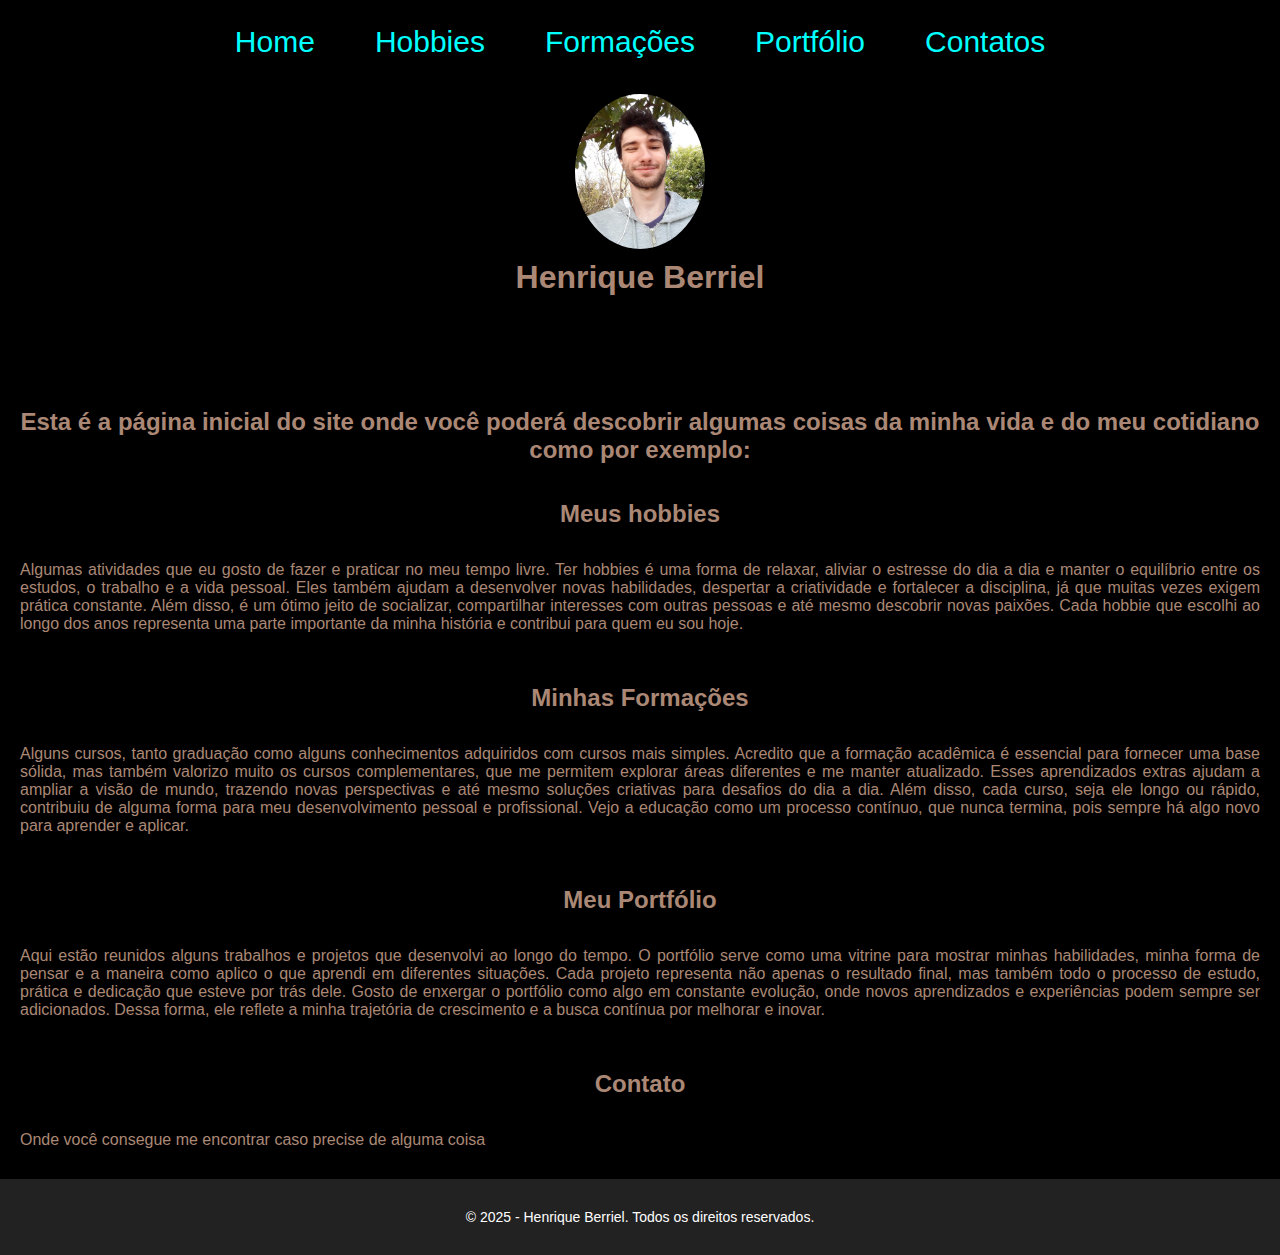
<file: index.html>
<!DOCTYPE html>
<html lang="en">
<head>
    <meta charset="UTF-8">
    <meta name="viewport" content="width=device-width, initial-scale=1.0">
    <title>Site Henrique Berriel</title>
<!--LINKANDO O HTML COM O CSS-->
    <link rel="stylesheet" href="style.css">
</head>
<body>
    <!--AQUI EU CRIEI OS LINKS EXIGIDOS PARA NAVEGAR NO SITE--> 
    <nav id="menu">
       
                <a href="index.html">Home</a>
           
                <a href="hob.html">Hobbies</a>
           
                <a href="form.html">Formações</a>
           
                <a href="port.html">Portfólio</a>
            
                <a href="cont.html">Contatos</a>
           
    </nav>


    <header> 
        <img src="imagens/home.jpg"></img>
        <h1>Henrique Berriel</h1>
    
    </header>

    <br><br><br><br>

    <!-- ESTE É O CONTEÚDO DA PÁGINA HOME, ONDE MOSTRO O QUE TERÁ NO SITE E UMA BREVE EXPLICAÇÃO-->
    <!-- Utilizando h2 para titulos, p para os parágrafos e br para quebra de linhas -->
    
    <div class="content">

        <h2>Esta é a página inicial do site onde você poderá descobrir algumas coisas da minha vida e do meu cotidiano como por exemplo:</h2>
        <br><br>
        
            <h2>Meus hobbies</h2>
            <br>
            <p> Algumas atividades que eu gosto de fazer e praticar no meu tempo livre. 
            Ter hobbies é uma forma de relaxar, aliviar o estresse do dia a dia e manter o equilíbrio entre os estudos, o trabalho e a vida pessoal. 
            Eles também ajudam a desenvolver novas habilidades, despertar a criatividade e fortalecer a disciplina, já que muitas vezes exigem prática constante. 
            Além disso, é um ótimo jeito de socializar, compartilhar interesses com outras pessoas e até mesmo descobrir novas paixões. 
            Cada hobbie que escolhi ao longo dos anos representa uma parte importante da minha história e contribui para quem eu sou hoje.</p>
            
            <br><br>

            <h2>Minhas Formações</h2>
            <br>
            <p>Alguns cursos, tanto graduação como alguns conhecimentos adquiridos com cursos mais simples. 
            Acredito que a formação acadêmica é essencial para fornecer uma base sólida, mas também valorizo muito os cursos complementares, que me permitem explorar áreas diferentes e me manter atualizado. 
            Esses aprendizados extras ajudam a ampliar a visão de mundo, trazendo novas perspectivas e até mesmo soluções criativas para desafios do dia a dia. 
            Além disso, cada curso, seja ele longo ou rápido, contribuiu de alguma forma para meu desenvolvimento pessoal e profissional. 
            Vejo a educação como um processo contínuo, que nunca termina, pois sempre há algo novo para aprender e aplicar. </p>

            <br><br>

            <h2>Meu Portfólio</h2>
            <br>
            <p>Aqui estão reunidos alguns trabalhos e projetos que desenvolvi ao longo do tempo. O portfólio serve como uma vitrine para mostrar minhas habilidades, minha forma de pensar e a maneira como aplico o que aprendi em diferentes situações. Cada projeto representa não apenas o resultado final, mas também todo o processo de estudo, prática e dedicação que esteve por trás dele. Gosto de enxergar o portfólio como algo em constante evolução, onde novos aprendizados e experiências podem sempre ser adicionados. Dessa forma, ele reflete a minha trajetória de crescimento e a busca contínua por melhorar e inovar. </p>

            <br><br>

            <h2>Contato</h2>
            <br>
            <p>Onde você consegue me encontrar caso precise de alguma coisa</p>
        
    
    </div>
    
    <!--UM FOOTER EXTREMAMENTE SIMPLES-->
<footer>
<p>&copy; 2025 - Henrique Berriel. Todos os direitos reservados.</p>
</footer>

</body>
</html>
</file>
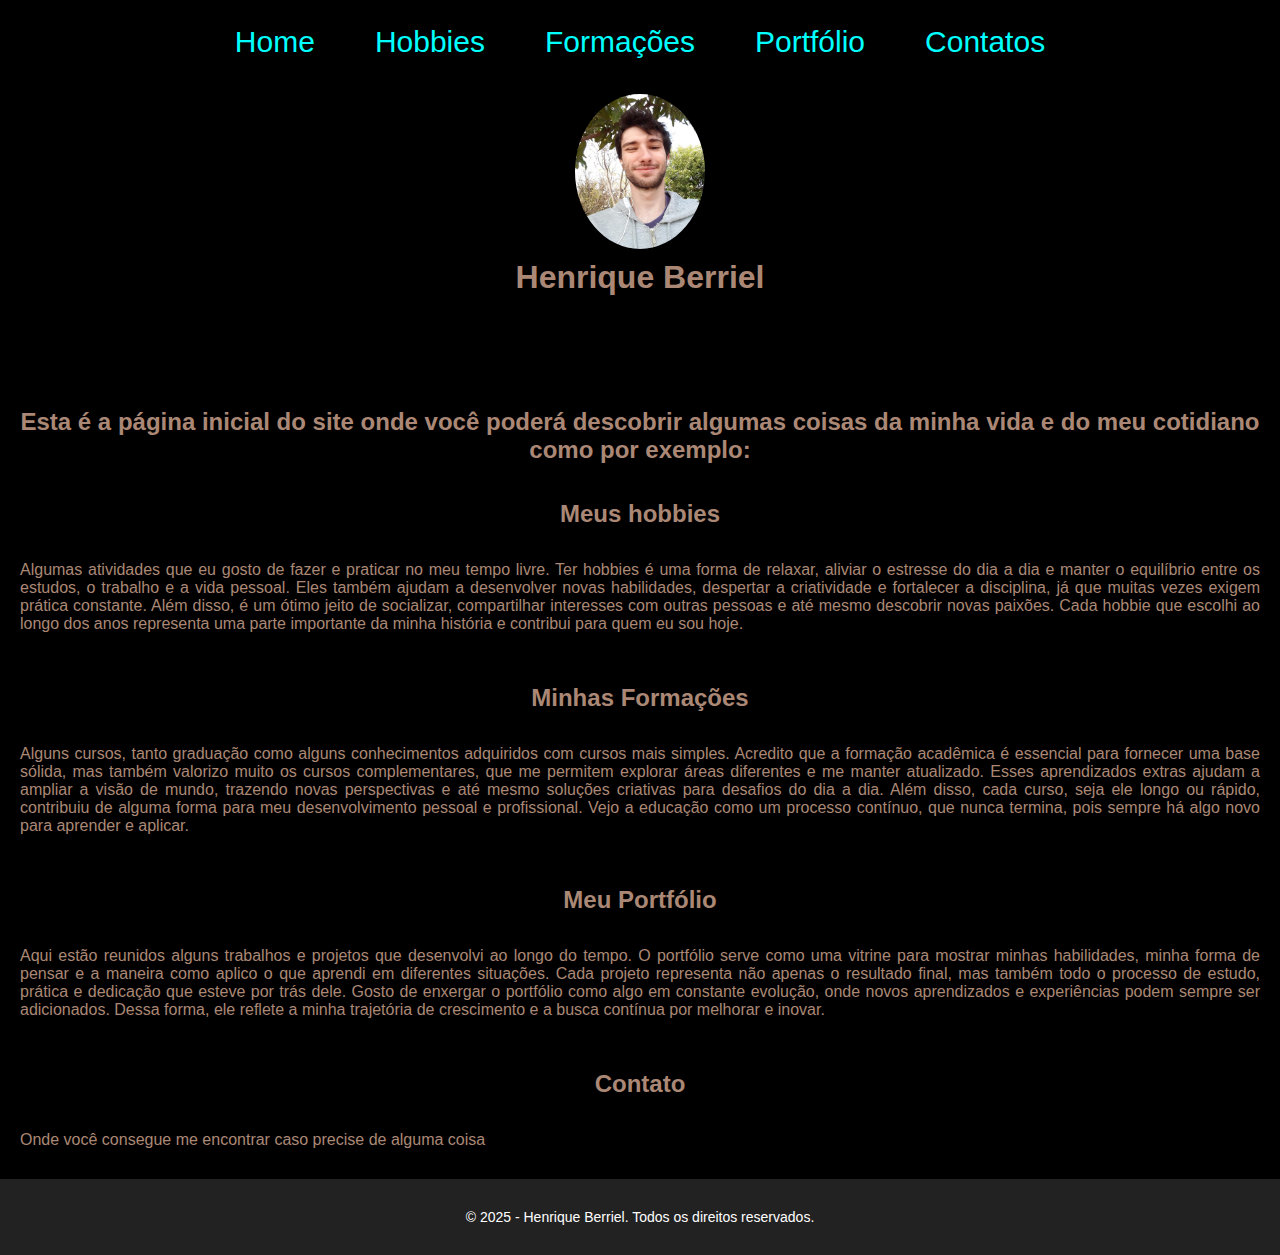
<file: Trabalho/index.html>
<!DOCTYPE html>
<html lang="en">
<head>
    <meta charset="UTF-8">
    <meta name="viewport" content="width=device-width, initial-scale=1.0">
    <title>Site Henrique Berriel</title>
<!--LINKANDO O HTML COM O CSS-->
    <link rel="stylesheet" href="style.css">
</head>
<body>
    <!--AQUI EU CRIEI OS LINKS EXIGIDOS PARA NAVEGAR NO SITE--> 
    <nav id="menu">
       
                <a href="index.html">Home</a>
           
                <a href="hob.html">Hobbies</a>
           
                <a href="form.html">Formações</a>
           
                <a href="port.html">Portfólio</a>
            
                <a href="cont.html">Contatos</a>
           
    </nav>


    <header> 
        <img src="home.jpg"></img>
        <h1>Henrique Berriel</h1>
    
    </header>

    <br><br><br><br>

    <!-- ESTE É O CONTEÚDO DA PÁGINA HOME, ONDE MOSTRO O QUE TERÁ NO SITE E UMA BREVE EXPLICAÇÃO-->
    <!-- Utilizando h2 para titulos, p para os parágrafos e br para quebra de linhas -->
    
    <div class="content">

        <h2>Esta é a página inicial do site onde você poderá descobrir algumas coisas da minha vida e do meu cotidiano como por exemplo:</h2>
        <br><br>
        
            <h2>Meus hobbies</h2>
            <br>
            <p> Algumas atividades que eu gosto de fazer e praticar no meu tempo livre. 
            Ter hobbies é uma forma de relaxar, aliviar o estresse do dia a dia e manter o equilíbrio entre os estudos, o trabalho e a vida pessoal. 
            Eles também ajudam a desenvolver novas habilidades, despertar a criatividade e fortalecer a disciplina, já que muitas vezes exigem prática constante. 
            Além disso, é um ótimo jeito de socializar, compartilhar interesses com outras pessoas e até mesmo descobrir novas paixões. 
            Cada hobbie que escolhi ao longo dos anos representa uma parte importante da minha história e contribui para quem eu sou hoje.</p>
            
            <br><br>

            <h2>Minhas Formações</h2>
            <br>
            <p>Alguns cursos, tanto graduação como alguns conhecimentos adquiridos com cursos mais simples. 
            Acredito que a formação acadêmica é essencial para fornecer uma base sólida, mas também valorizo muito os cursos complementares, que me permitem explorar áreas diferentes e me manter atualizado. 
            Esses aprendizados extras ajudam a ampliar a visão de mundo, trazendo novas perspectivas e até mesmo soluções criativas para desafios do dia a dia. 
            Além disso, cada curso, seja ele longo ou rápido, contribuiu de alguma forma para meu desenvolvimento pessoal e profissional. 
            Vejo a educação como um processo contínuo, que nunca termina, pois sempre há algo novo para aprender e aplicar. </p>

            <br><br>

            <h2>Meu Portfólio</h2>
            <br>
            <p>Aqui estão reunidos alguns trabalhos e projetos que desenvolvi ao longo do tempo. O portfólio serve como uma vitrine para mostrar minhas habilidades, minha forma de pensar e a maneira como aplico o que aprendi em diferentes situações. Cada projeto representa não apenas o resultado final, mas também todo o processo de estudo, prática e dedicação que esteve por trás dele. Gosto de enxergar o portfólio como algo em constante evolução, onde novos aprendizados e experiências podem sempre ser adicionados. Dessa forma, ele reflete a minha trajetória de crescimento e a busca contínua por melhorar e inovar. </p>

            <br><br>

            <h2>Contato</h2>
            <br>
            <p>Onde você consegue me encontrar caso precise de alguma coisa</p>
        
    
    </div>
    
    <!--UM FOOTER EXTREMAMENTE SIMPLES-->
<footer>
<p>&copy; 2025 - Henrique Berriel. Todos os direitos reservados.</p>
</footer>

</body>
</html>
</file>
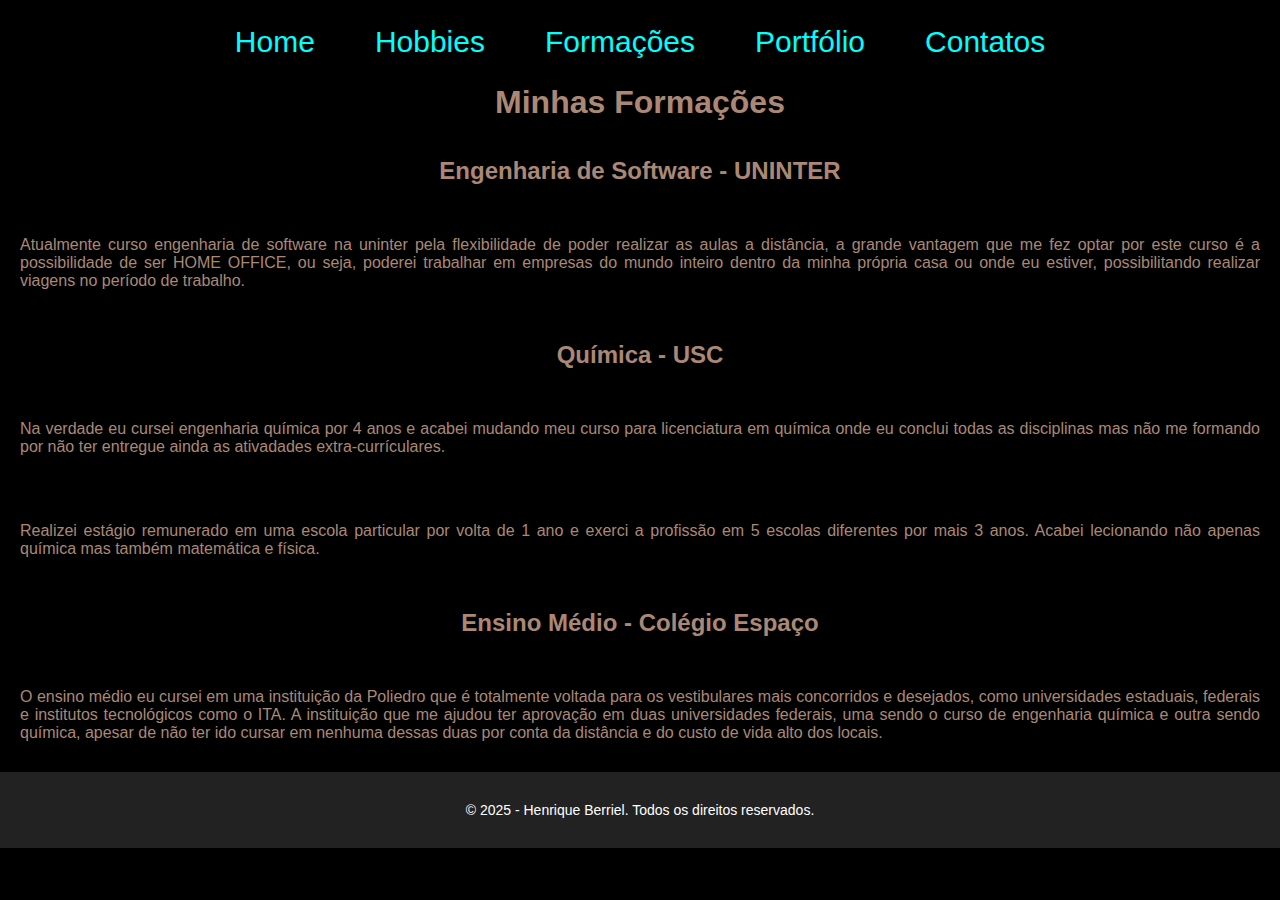
<file: form.html>
<!DOCTYPE html>
<html lang="en">
<head>
    <meta charset="UTF-8">
    <meta name="viewport" content="width=device-width, initial-scale=1.0">
    <title>Formação</title>
<!--LINKANDO O HTML COM O CSS-->
    <link rel="stylesheet" href="style.css">
</head>
<body>
     <!--AQUI EU CRIEI OS LINKS EXIGIDOS PARA NAVEGAR NO SITE--> 
    <nav id="menu">
       
                <a href="index.html">Home</a>
           
                <a href="hob.html">Hobbies</a>
           
                <a href="form.html">Formações</a>
           
                <a href="port.html">Portfólio</a>
            
                <a href="cont.html">Contatos</a>
           
    </nav>

   <!--NESSA DIV EU BASICAMENTE COLOQUEI TODO O CONTEÚDO QUE EU GOSTARIA E UTILIZEI QUEBRA DE LINHAS-->
   
    <div class="content">
        <h1>Minhas Formações</h1>

        <br><br>

        <h2>Engenharia de Software - UNINTER</h2>

        <br><br>

        <p>Atualmente curso engenharia de software na uninter pela flexibilidade de poder realizar as aulas a distância, a grande vantagem que me fez optar por este curso é a possibilidade de ser HOME OFFICE, ou seja, poderei trabalhar em empresas do mundo inteiro dentro da minha própria casa ou onde eu estiver, possibilitando realizar viagens no período de trabalho.</p>

        <br><br>


        <h2>Química - USC</h2>
        <br><br>
        <p>Na verdade eu cursei engenharia química por 4 anos e acabei mudando meu curso para licenciatura em química onde eu conclui todas as disciplinas mas não me formando por não ter entregue ainda as ativadades extra-currículares.</p>
        
        <br><br>

        <p>Realizei estágio remunerado em uma escola particular por volta de 1 ano e exerci a profissão em 5 escolas diferentes por mais 3 anos. Acabei lecionando não apenas química mas também matemática e física.</p>
        
        <br><br>

        <h2>Ensino Médio - Colégio Espaço</h2>

        <br><br>

        <p>O ensino médio eu cursei em uma instituição da Poliedro que é totalmente voltada para os vestibulares mais concorridos e desejados, como universidades estaduais, federais e institutos tecnológicos como o ITA. A instituição que me ajudou ter aprovação em duas universidades federais, uma sendo o curso de engenharia química e outra sendo química, apesar de não ter ido cursar em nenhuma dessas duas por conta da distância e do custo de vida alto dos locais.</p>

        
    </div>

    <!--UM FOOTER EXTREMAMENTE SIMPLES-->

    <footer>
    <p>&copy; 2025 - Henrique Berriel. Todos os direitos reservados.</p>
    </footer>

</body>
</html>
</file>
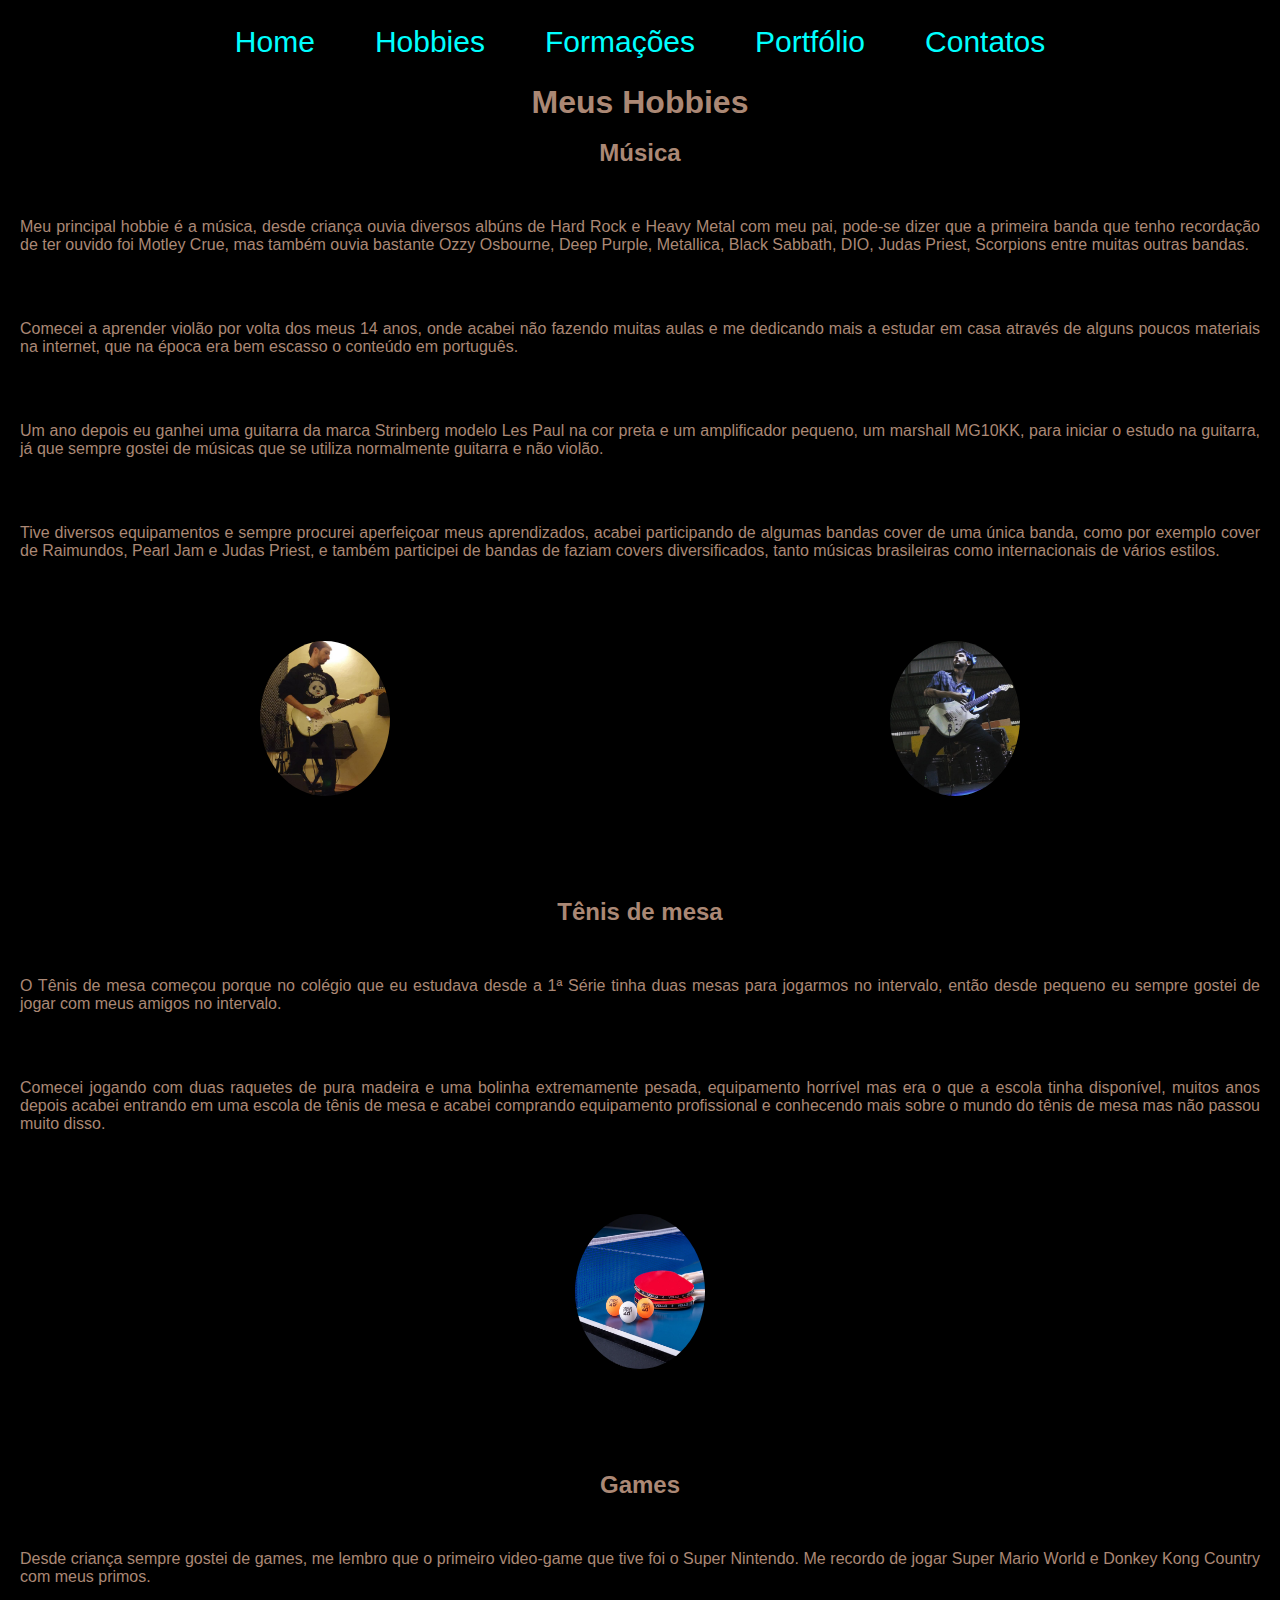
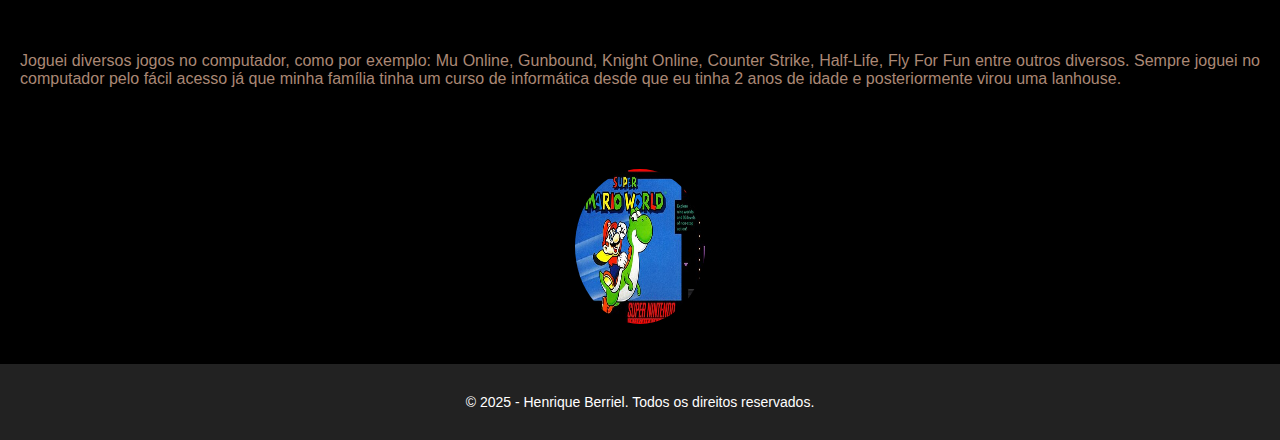
<file: hob.html>
<!DOCTYPE html>
<html lang="en">
<head>
    <meta charset="UTF-8">
    <meta name="viewport" content="width=device-width, initial-scale=1.0">
    <title>Hobbies</title>
<!--LINKANDO O CSS-->
    <link rel="stylesheet" href="style.css">


</head>
<body>
    <!--AQUI EU CRIEI OS LINKS EXIGIDOS PARA NAVEGAR NO SITE--> 
    <nav id="menu">
       
                <a href="index.html">Home</a>
           
                <a href="hob.html">Hobbies</a>
           
                <a href="form.html">Formações</a>
           
                <a href="port.html">Portfólio</a>
            
                <a href="cont.html">Contatos</a>
           
    </nav>
    
<!--NESSA DIV EU BASICAMENTE COLOQUEI TODO O CONTEÚDO QUE EU GOSTARIA E UTILIZEI QUEBRA DE LINHAS-->
    
<div class="content">
        <h1>Meus Hobbies</h1>
        <br>
        <h2>Música</h2>
        
        <br><br>
        
        <p>Meu principal hobbie é a música, desde criança ouvia diversos albúns de Hard Rock e Heavy Metal com meu pai, pode-se dizer que a primeira banda que tenho recordação de ter ouvido foi Motley Crue, mas também ouvia bastante Ozzy Osbourne, Deep Purple, Metallica, Black Sabbath, DIO, Judas Priest, Scorpions entre muitas outras bandas.</p>
        
        <br><br>
        
        <p>Comecei a aprender violão por volta dos meus 14 anos, onde acabei não fazendo muitas aulas e me dedicando mais a estudar em casa através de alguns poucos materiais na internet, que na época era bem escasso o conteúdo em português.</p>
        
        <br><br>
        
        <p>Um ano depois eu ganhei uma guitarra da marca Strinberg modelo Les Paul na cor preta e um amplificador pequeno, um marshall MG10KK, para iniciar o estudo na guitarra, já que sempre gostei de músicas que se utiliza normalmente guitarra e não violão.</p>
        
        <br><br>
        
        <p>Tive diversos equipamentos e sempre procurei aperfeiçoar meus aprendizados, acabei participando de algumas bandas cover de uma única banda, como por exemplo cover de Raimundos, Pearl Jam e Judas Priest, e também participei de bandas de faziam covers diversificados, tanto músicas brasileiras como internacionais de vários estilos.</p>
        

        <br><br>
        
        <div class="img-container">
            <img src="imagens/estudio.jpg" alt="Tocando no estúdio"></img>

            <img src="imagens/show.jpg" alt="Tocando em um show"></img>
        </div>

        
        <br><br><br><br>
        
        <h2>Tênis de mesa</h2>
        
        <br><br>
        
        <p>O Tênis de mesa começou porque no colégio que eu estudava desde a 1ª Série tinha duas mesas para jogarmos no intervalo, então desde pequeno eu sempre gostei de jogar com meus amigos no intervalo.</p>
        
        <br><br>
        
        <p>Comecei jogando com duas raquetes de pura madeira e uma bolinha extremamente pesada, equipamento horrível mas era o que a escola tinha disponível, muitos anos depois acabei entrando em uma escola de tênis de mesa e acabei comprando equipamento profissional e conhecendo mais sobre o mundo do tênis de mesa mas não passou muito disso.</p>
        
        <br><br>
        <div class="img-container">
            <img src="imagens/tenismesa.jpg" alt="Raquetes e bolinhas"></img>
        </div>
        <br><br><br><br>
        
        <h2>Games</h2>
        
        <br><br>
        
        <p>Desde criança sempre gostei de games, me lembro que o primeiro video-game que tive foi o Super Nintendo. Me recordo de jogar Super Mario World e Donkey Kong Country com meus primos.</p>
        
        <br><br>
        
        <p>Joguei diversos jogos no computador, como por exemplo: Mu Online, Gunbound, Knight Online, Counter Strike, Half-Life, Fly For Fun entre outros diversos. Sempre joguei no computador pelo fácil acesso já que minha família tinha um curso de informática desde que eu tinha 2 anos de idade e posteriormente virou uma lanhouse.</p>

        <br><br>
        <div class="img-container">
            <img src="imagens/supermario.jpg" alt="Super Mario World"></img>
        </div>
    </div>

    <!--UM FOOTER EXTREMAMENTE SIMPLES-->

    <footer>
    <p>&copy; 2025 - Henrique Berriel. Todos os direitos reservados.</p>
    </footer>


</body>
</html>
</file>
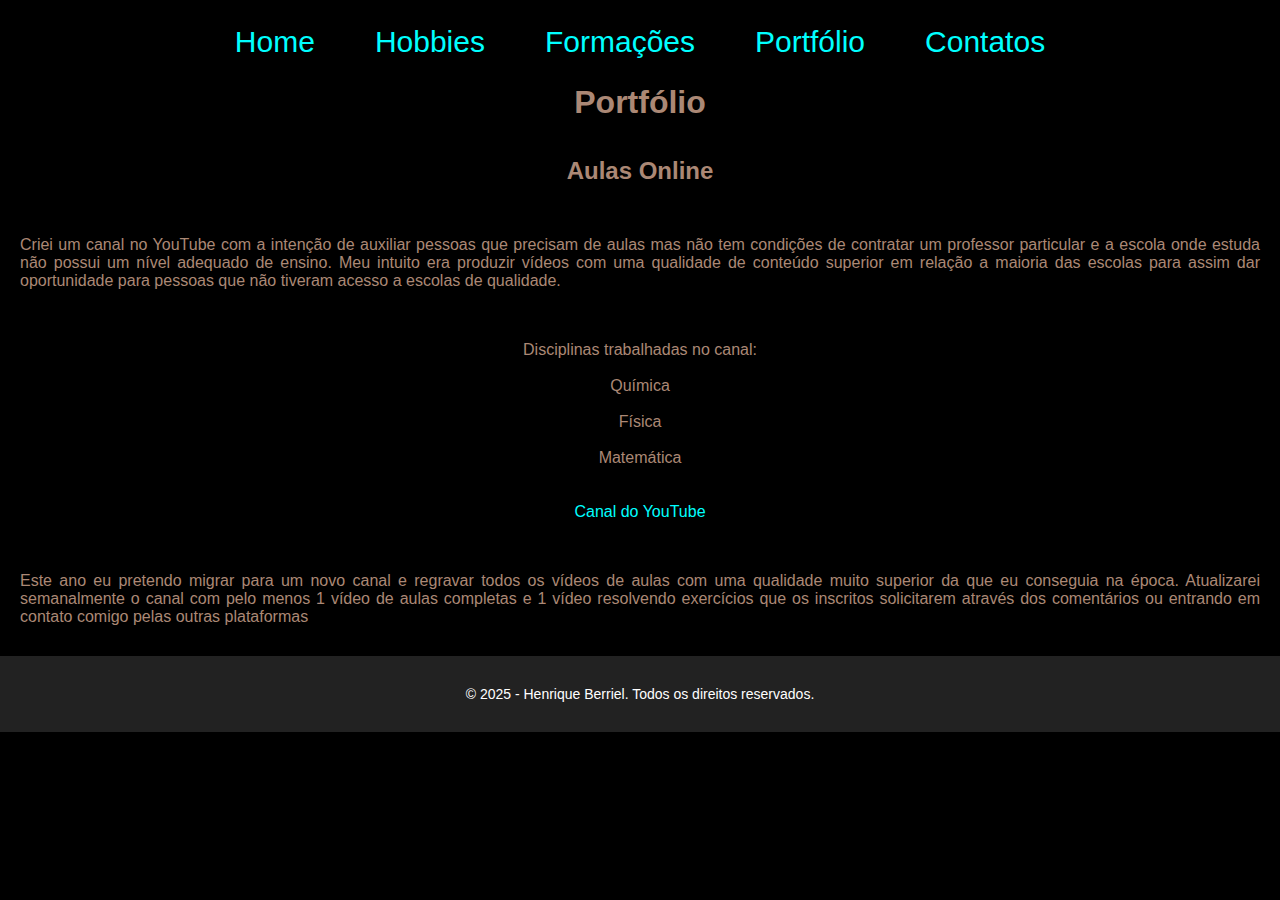
<file: port.html>
<!DOCTYPE html>
<html lang="en">
<head>
    <meta charset="UTF-8">
    <meta name="viewport" content="width=device-width, initial-scale=1.0">
    <title>Portfólio</title>

<!--LINKANDO COM O CSS-->

    <link rel="stylesheet" href="style.css">

</head>
<body>
    
     <!--AQUI EU CRIEI OS LINKS EXIGIDOS PARA NAVEGAR NO SITE--> 
    <nav id="menu">
       
                <a href="index.html">Home</a>
           
                <a href="hob.html">Hobbies</a>
           
                <a href="form.html">Formações</a>
           
                <a href="port.html">Portfólio</a>
            
                <a href="cont.html">Contatos</a>
           
    </nav>
   
<!--NESSA DIV EU BASICAMENTE COLOQUEI TODO O CONTEÚDO QUE EU GOSTARIA E UTILIZEI QUEBRA DE LINHAS-->

    <div class="content">

        <h1>Portfólio</h1>

        <br><br>

        <h2>Aulas Online</h2>

        <br><br>

        <p>Criei um canal no YouTube com a intenção de auxiliar pessoas que precisam de aulas mas não tem condições de contratar um professor particular e a escola onde estuda não possui um nível adequado de ensino. Meu intuito era produzir vídeos com uma qualidade de conteúdo superior em relação a maioria das escolas para assim dar oportunidade para pessoas que não tiveram acesso a escolas de qualidade.</p>

        <br><br>

        <ul>Disciplinas trabalhadas no canal:
            <br><br>
            <li>Química</li>
            <br>
            <li>Física</li>
            <br>
            <li>Matemática</li>
            <br><br>
            <a href="https://www.youtube.com/@henriqueberriel5689">Canal do YouTube</a>

        </ul>

        <br><br>


        <p>Este ano eu pretendo migrar para um novo canal e regravar todos os vídeos de aulas com uma qualidade muito superior da que eu conseguia na época. Atualizarei semanalmente o canal com pelo menos 1 vídeo de aulas completas e 1 vídeo resolvendo exercícios que os inscritos solicitarem através dos comentários ou entrando em contato comigo pelas outras plataformas</p>



    </div>

    <!--UM FOOTER EXTREMAMENTE SIMPLES-->

    <footer>
    <p>&copy; 2025 - Henrique Berriel. Todos os direitos reservados.</p>
    </footer>


</body>
</html>
</file>
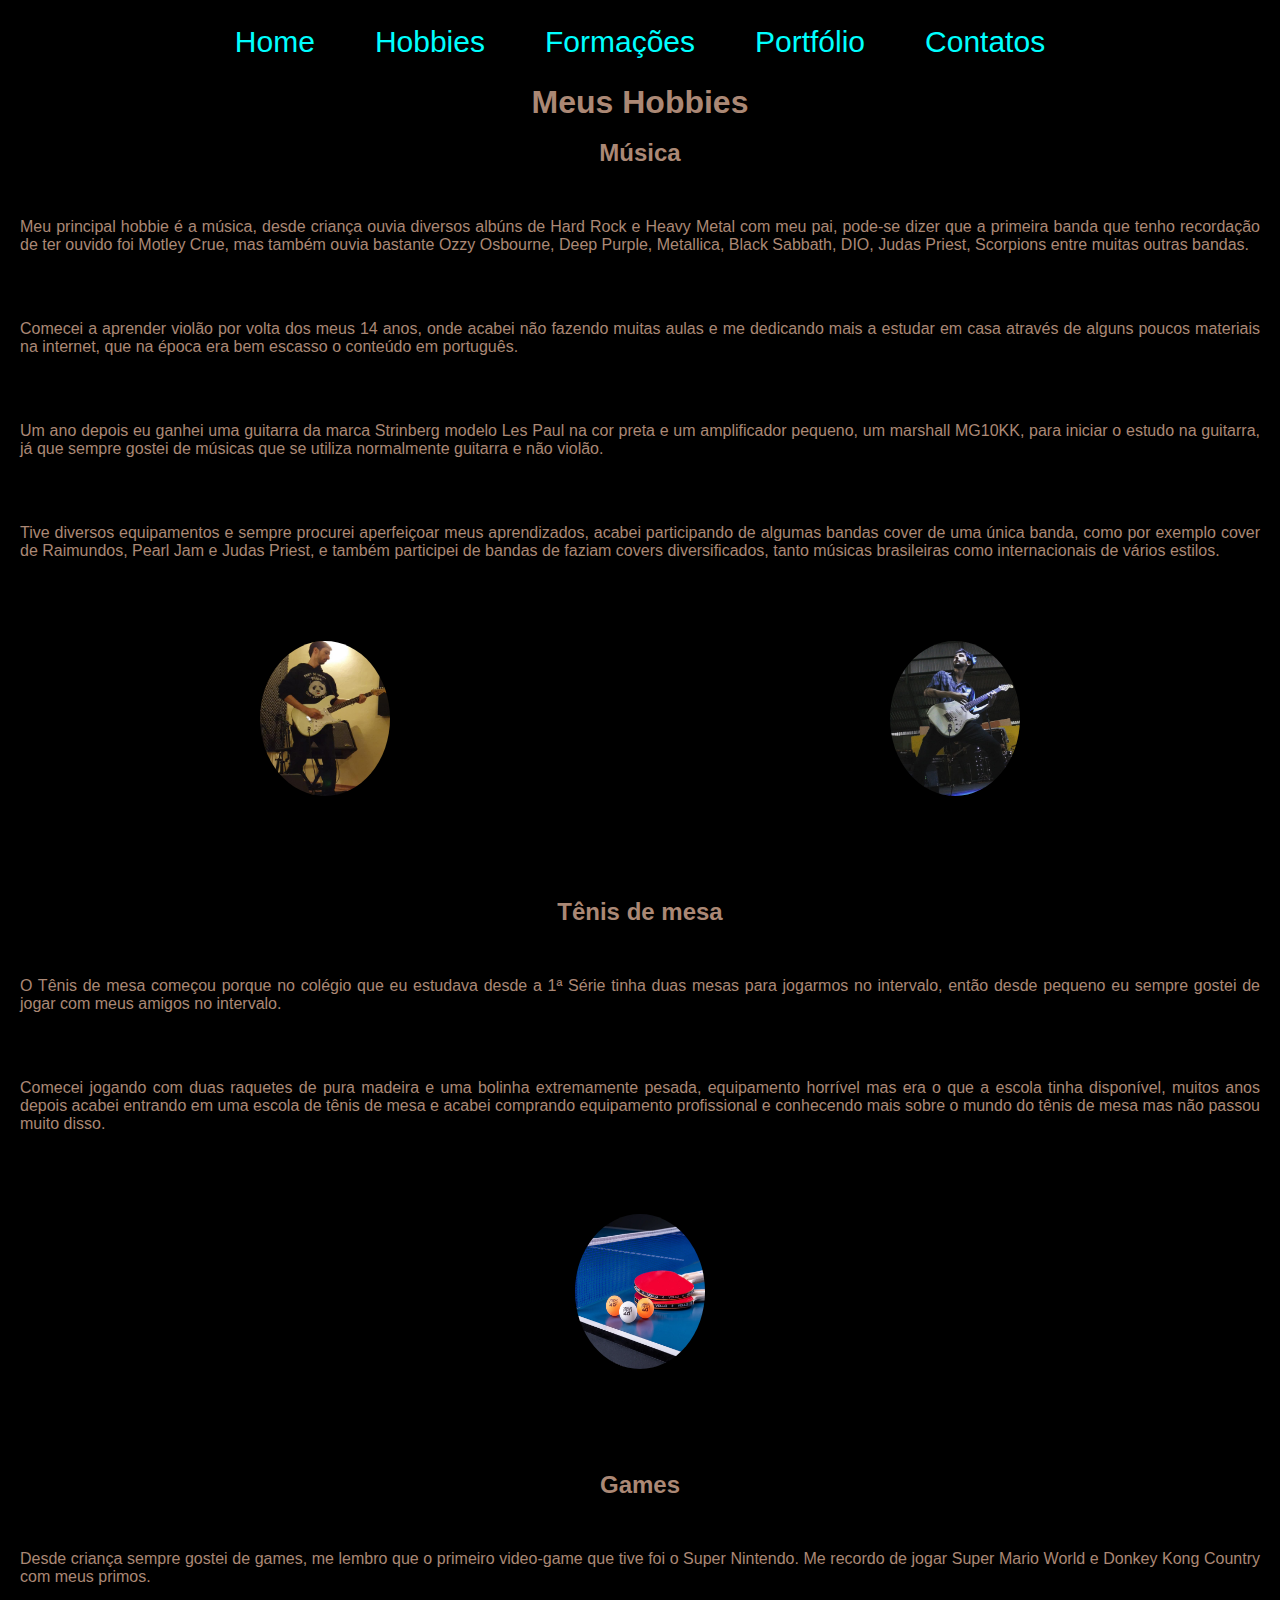
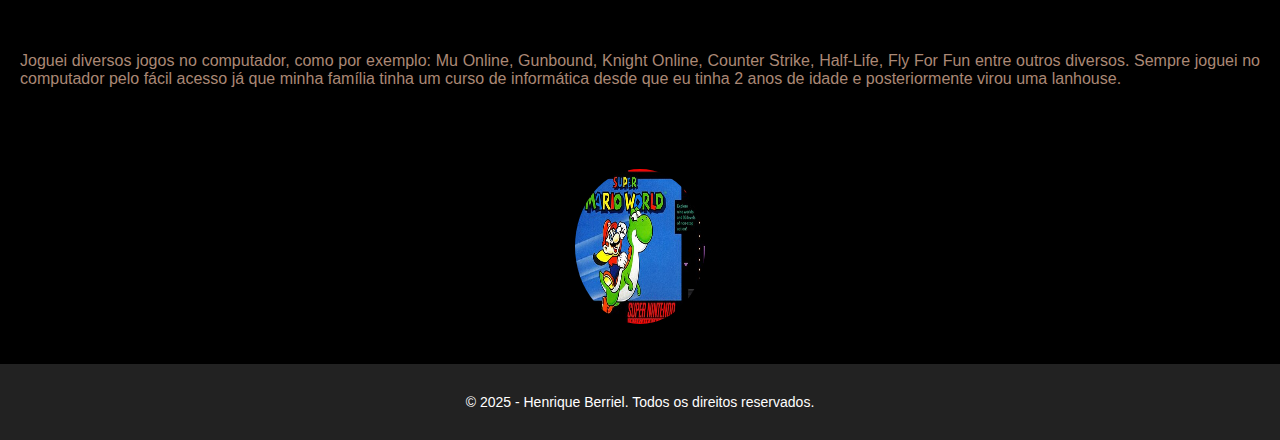
<file: Trabalho/hob.html>
<!DOCTYPE html>
<html lang="en">
<head>
    <meta charset="UTF-8">
    <meta name="viewport" content="width=device-width, initial-scale=1.0">
    <title>Hobbies</title>
<!--LINKANDO O CSS-->
    <link rel="stylesheet" href="style.css">


</head>
<body>
    <!--AQUI EU CRIEI OS LINKS EXIGIDOS PARA NAVEGAR NO SITE--> 
    <nav id="menu">
       
                <a href="index.html">Home</a>
           
                <a href="hob.html">Hobbies</a>
           
                <a href="form.html">Formações</a>
           
                <a href="port.html">Portfólio</a>
            
                <a href="cont.html">Contatos</a>
           
    </nav>
    
<!--NESSA DIV EU BASICAMENTE COLOQUEI TODO O CONTEÚDO QUE EU GOSTARIA E UTILIZEI QUEBRA DE LINHAS-->
    
<div class="content">
        <h1>Meus Hobbies</h1>
        <br>
        <h2>Música</h2>
        
        <br><br>
        
        <p>Meu principal hobbie é a música, desde criança ouvia diversos albúns de Hard Rock e Heavy Metal com meu pai, pode-se dizer que a primeira banda que tenho recordação de ter ouvido foi Motley Crue, mas também ouvia bastante Ozzy Osbourne, Deep Purple, Metallica, Black Sabbath, DIO, Judas Priest, Scorpions entre muitas outras bandas.</p>
        
        <br><br>
        
        <p>Comecei a aprender violão por volta dos meus 14 anos, onde acabei não fazendo muitas aulas e me dedicando mais a estudar em casa através de alguns poucos materiais na internet, que na época era bem escasso o conteúdo em português.</p>
        
        <br><br>
        
        <p>Um ano depois eu ganhei uma guitarra da marca Strinberg modelo Les Paul na cor preta e um amplificador pequeno, um marshall MG10KK, para iniciar o estudo na guitarra, já que sempre gostei de músicas que se utiliza normalmente guitarra e não violão.</p>
        
        <br><br>
        
        <p>Tive diversos equipamentos e sempre procurei aperfeiçoar meus aprendizados, acabei participando de algumas bandas cover de uma única banda, como por exemplo cover de Raimundos, Pearl Jam e Judas Priest, e também participei de bandas de faziam covers diversificados, tanto músicas brasileiras como internacionais de vários estilos.</p>
        

        <br><br>
        
        <div class="img-container">
            <img src="estudio.jpg" alt="Tocando no estúdio"></img>

            <img src="show.jpg" alt="Tocando em um show"></img>
        </div>

        
        <br><br><br><br>
        
        <h2>Tênis de mesa</h2>
        
        <br><br>
        
        <p>O Tênis de mesa começou porque no colégio que eu estudava desde a 1ª Série tinha duas mesas para jogarmos no intervalo, então desde pequeno eu sempre gostei de jogar com meus amigos no intervalo.</p>
        
        <br><br>
        
        <p>Comecei jogando com duas raquetes de pura madeira e uma bolinha extremamente pesada, equipamento horrível mas era o que a escola tinha disponível, muitos anos depois acabei entrando em uma escola de tênis de mesa e acabei comprando equipamento profissional e conhecendo mais sobre o mundo do tênis de mesa mas não passou muito disso.</p>
        
        <br><br>
        <div class="img-container">
            <img src="tenismesa.jpg" alt="Raquetes e bolinhas"></img>
        </div>
        <br><br><br><br>
        
        <h2>Games</h2>
        
        <br><br>
        
        <p>Desde criança sempre gostei de games, me lembro que o primeiro video-game que tive foi o Super Nintendo. Me recordo de jogar Super Mario World e Donkey Kong Country com meus primos.</p>
        
        <br><br>
        
        <p>Joguei diversos jogos no computador, como por exemplo: Mu Online, Gunbound, Knight Online, Counter Strike, Half-Life, Fly For Fun entre outros diversos. Sempre joguei no computador pelo fácil acesso já que minha família tinha um curso de informática desde que eu tinha 2 anos de idade e posteriormente virou uma lanhouse.</p>

        <br><br>
        <div class="img-container">
            <img src="supermario.jpg" alt="Super Mario World"></img>
        </div>
    </div>

    <!--UM FOOTER EXTREMAMENTE SIMPLES-->

    <footer>
    <p>&copy; 2025 - Henrique Berriel. Todos os direitos reservados.</p>
    </footer>


</body>
</html>
</file>
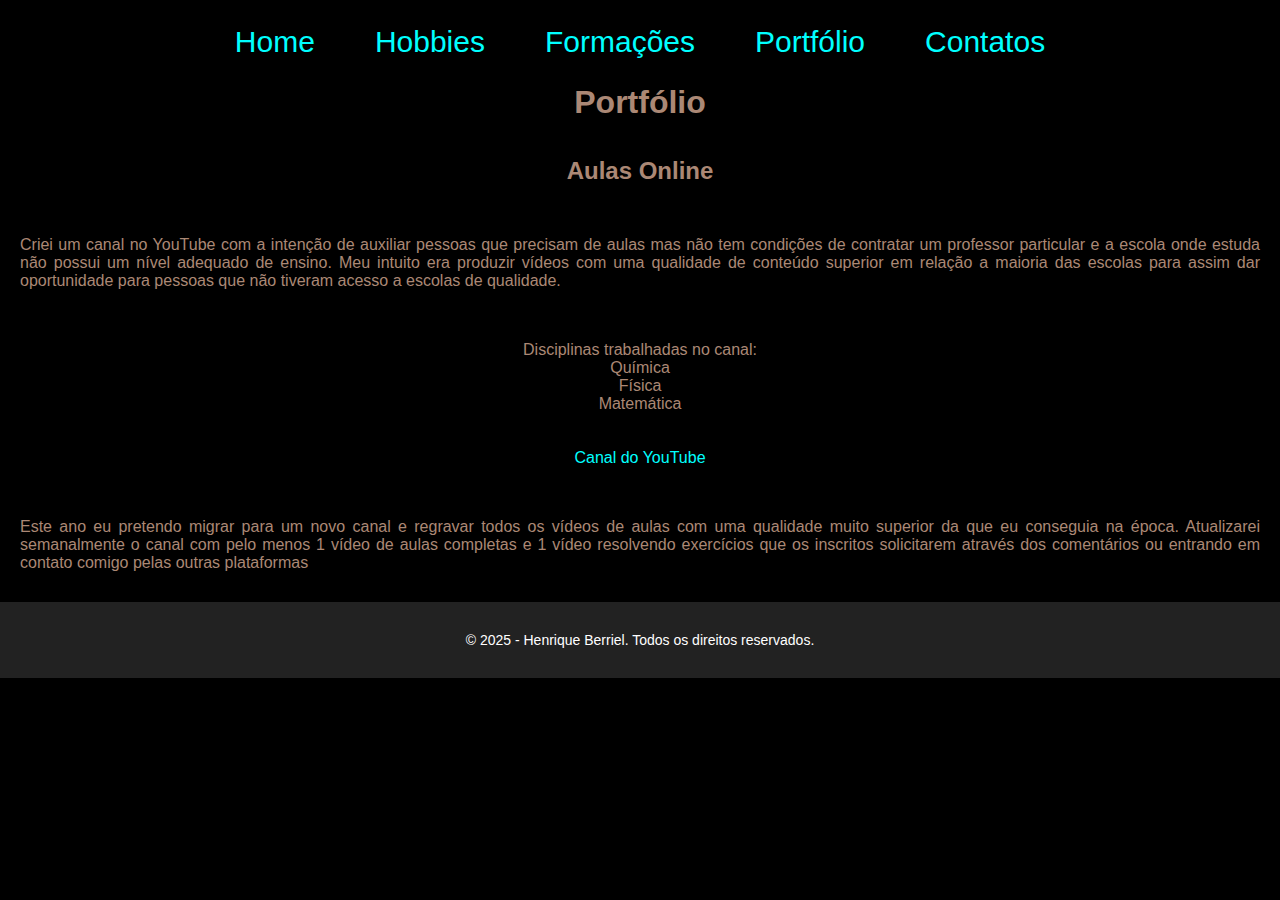
<file: Trabalho/port.html>
<!DOCTYPE html>
<html lang="en">
<head>
    <meta charset="UTF-8">
    <meta name="viewport" content="width=device-width, initial-scale=1.0">
    <title>Portfólio</title>

<!--LINKANDO COM O CSS-->

    <link rel="stylesheet" href="style.css">

</head>
<body>
    
     <!--AQUI EU CRIEI OS LINKS EXIGIDOS PARA NAVEGAR NO SITE--> 
    <nav id="menu">
       
                <a href="index.html">Home</a>
           
                <a href="hob.html">Hobbies</a>
           
                <a href="form.html">Formações</a>
           
                <a href="port.html">Portfólio</a>
            
                <a href="cont.html">Contatos</a>
           
    </nav>
   
<!--NESSA DIV EU BASICAMENTE COLOQUEI TODO O CONTEÚDO QUE EU GOSTARIA E UTILIZEI QUEBRA DE LINHAS-->

    <div class="content">

        <h1>Portfólio</h1>

        <br><br>

        <h2>Aulas Online</h2>

        <br><br>

        <p>Criei um canal no YouTube com a intenção de auxiliar pessoas que precisam de aulas mas não tem condições de contratar um professor particular e a escola onde estuda não possui um nível adequado de ensino. Meu intuito era produzir vídeos com uma qualidade de conteúdo superior em relação a maioria das escolas para assim dar oportunidade para pessoas que não tiveram acesso a escolas de qualidade.</p>

        <br><br>

        <ul>Disciplinas trabalhadas no canal:
            
            <li>Química</li>
            <li>Física</li>
            <li>Matemática</li>
            <br><br>
            <a href="https://www.youtube.com/@henriqueberriel5689">Canal do YouTube</a>

        </ul>

        <br><br>


        <p>Este ano eu pretendo migrar para um novo canal e regravar todos os vídeos de aulas com uma qualidade muito superior da que eu conseguia na época. Atualizarei semanalmente o canal com pelo menos 1 vídeo de aulas completas e 1 vídeo resolvendo exercícios que os inscritos solicitarem através dos comentários ou entrando em contato comigo pelas outras plataformas</p>



    </div>

    <!--UM FOOTER EXTREMAMENTE SIMPLES-->

    <footer>
    <p>&copy; 2025 - Henrique Berriel. Todos os direitos reservados.</p>
    </footer>


</body>
</html>
</file>
<file: style.css>
/* Reset de margens e paddings */
* {
    margin: 0;
    padding: 0;
    box-sizing: border-box;
}

/* Corpo da página */
body {
    background-color: black;
    color: #ab8875;
    font-family: Arial, sans-serif;

}

/* Menu de navegação */
#menu {
    display: flex;
    justify-content: center;
    padding: 15px;
    gap: 40px;
    font-size: 30px;
}

a {
    text-decoration: none;
    color: aqua;
    padding: 10px;
}

a:hover {
    background-color: aqua;
    color: black;
}

/* Cabeçalho */
header {
    text-align: center;
    margin-bottom: 40px;
}

/* Conteúdo */
.content {
    text-align: justify;
    margin: 0 20px;
}

h1, h2{
    text-align: center;
}

p {
    margin: 15px 0;
}

ul,li{
    list-style-type: none;
    text-align: center;
}
/* Estilo para imagens individuais */
img {
    width: 150px;
    height: 175px;
    border-radius: 50%;
    padding: 10px;
    display: block;       /* centraliza a imagem com margin auto */
    margin: 0 auto;
}

/* Container para imagens lado a lado */
.img-container {
    display: flex;             
    justify-content: center;   
    gap: 20px;                 
    flex-wrap: wrap;           
    margin: 20px 0;
}

.img-container img {
    width: 150px;
    height: 175px;
    border-radius: 50%;
    padding: 10px;
}

/* Rodapé */
footer {
    background-color: #222;
    color: #fff;
    text-align: center;    /* centraliza o texto */
    padding: 15px;
    margin-top: 30px;
    font-size: 14px;
}
</file>
<file: Trabalho/style.css>
/* Reset de margens e paddings */
* {
    margin: 0;
    padding: 0;
    box-sizing: border-box;
}

/* Corpo da página */
body {
    background-color: black;
    color: #ab8875;
    font-family: Arial, sans-serif;

}

/* Menu de navegação */
#menu {
    display: flex;
    justify-content: center;
    padding: 15px;
    gap: 40px;
    font-size: 30px;
}

a {
    text-decoration: none;
    color: aqua;
    padding: 10px;
}

a:hover {
    background-color: aqua;
    color: black;
}

/* Cabeçalho */
header {
    text-align: center;
    margin-bottom: 40px;
}

/* Conteúdo */
.content {
    text-align: justify;
    margin: 0 20px;
}

h1, h2{
    text-align: center;
}

p {
    margin: 15px 0;
}

ul,li{
    list-style-type: none;
    text-align: center;
}
/* Estilo para imagens individuais */
img {
    width: 150px;
    height: 175px;
    border-radius: 50%;
    padding: 10px;
    display: block;       /* centraliza a imagem com margin auto */
    margin: 0 auto;
}

/* Container para imagens lado a lado */
.img-container {
    display: flex;             
    justify-content: center;   
    gap: 20px;                 
    flex-wrap: wrap;           
    margin: 20px 0;
}

.img-container img {
    width: 150px;
    height: 175px;
    border-radius: 50%;
    padding: 10px;
}

/* Rodapé */
footer {
    background-color: #222;
    color: #fff;
    text-align: center;    /* centraliza o texto */
    padding: 15px;
    margin-top: 30px;
    font-size: 14px;
}
</file>
